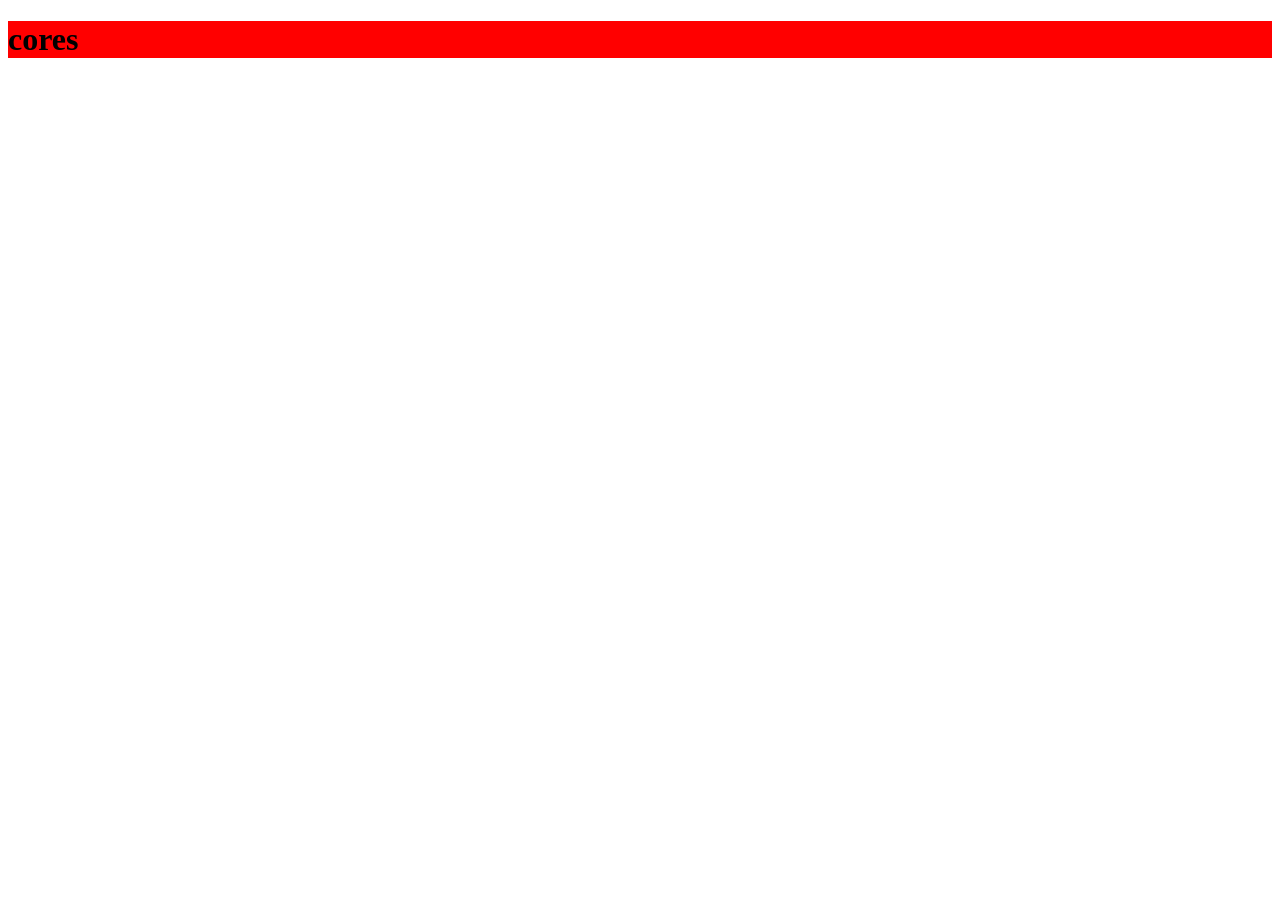
<file: 9 cores/index.html>
<!DOCTYPE html>
<html lang="en">
<head>
    <meta charset="UTF-8">
    <meta name="viewport" content="width=device-width, initial-scale=1.0">
    <title>aula 9</title>
    <link rel="stylesheet" href="style.css">
</head>
<body>
    <h1>cores</h1>
<a href="" class="clica"></a>
<a href="" class="clica"></a>
<a href="" class="clica"></a>


</body>
</html>
</file>
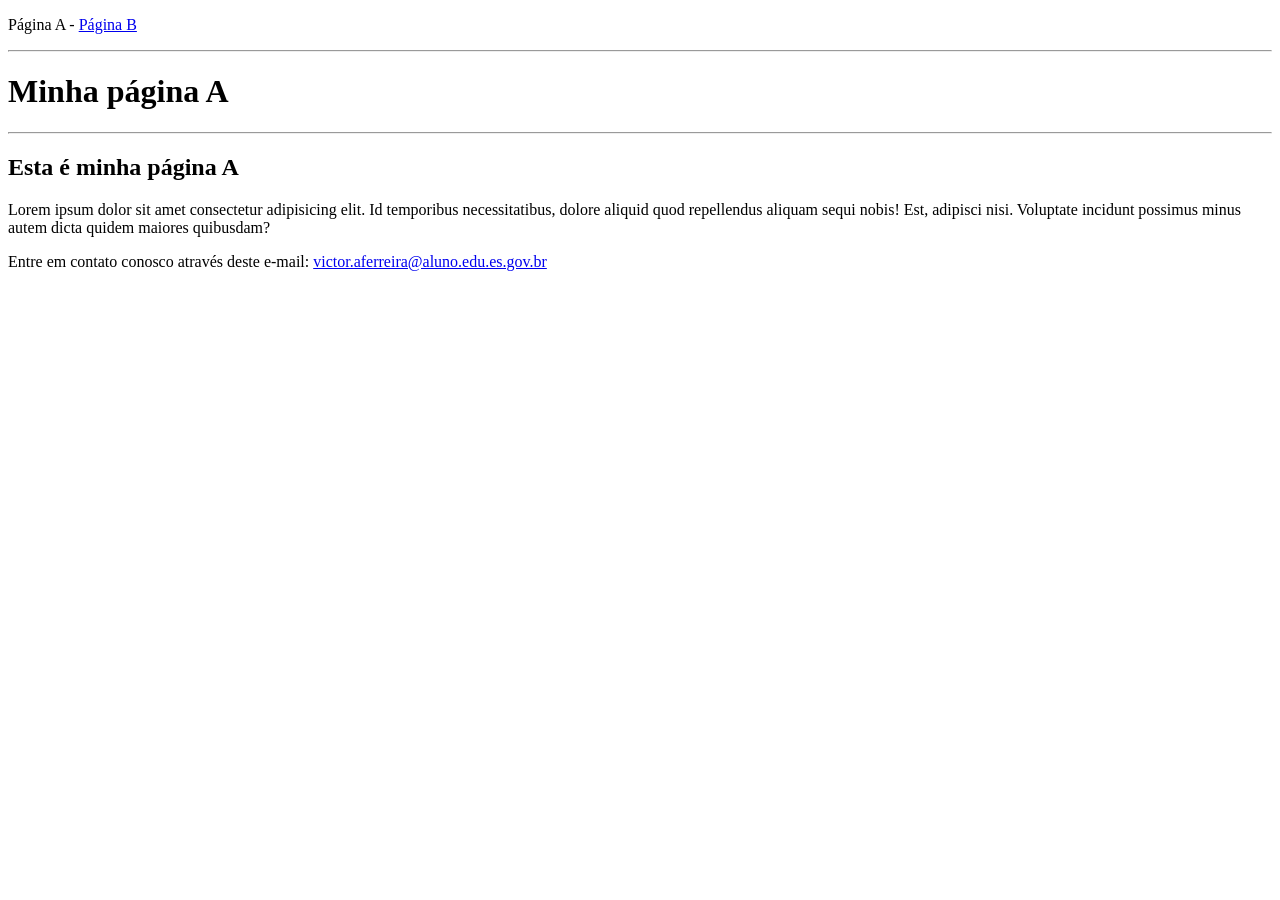
<file: aula 1/index.html>
<!DOCTYPE html>
<html lang="pt-br">
<head>
    <meta charset="UTF-8">
    <meta http-equiv="X-UA-Compatible" content="IE=edge">
    <meta name="viewport" content="width=device-width, initial-scale=1.0">
    <title>PAG A</title>
</head>
<body>
    <div class="pag">
        <p>Página A - <a href="pagb.html" target="_self">Página B</a></p> 
    </div>
    <hr>
    <div class="content">
        <h1>Minha página A</h1>
        <hr>
        <h2>Esta é minha página A</h2>
        <p>Lorem ipsum dolor sit amet consectetur adipisicing elit. Id temporibus necessitatibus, dolore aliquid quod repellendus aliquam sequi nobis! Est, adipisci nisi. Voluptate incidunt possimus minus autem dicta quidem maiores quibusdam?</p>
    </div>
    <div class="contact">
        <footer>
            <p>
                <span>
                    Entre em contato conosco através deste e-mail: <a href="https://mail.google.com/mail/u/0/#sent?compose=new" target="_blank">victor.aferreira@aluno.edu.es.gov.br</a>
                </span>
            </p>
        </footer>
    </div>
</body>
</html>
</file>
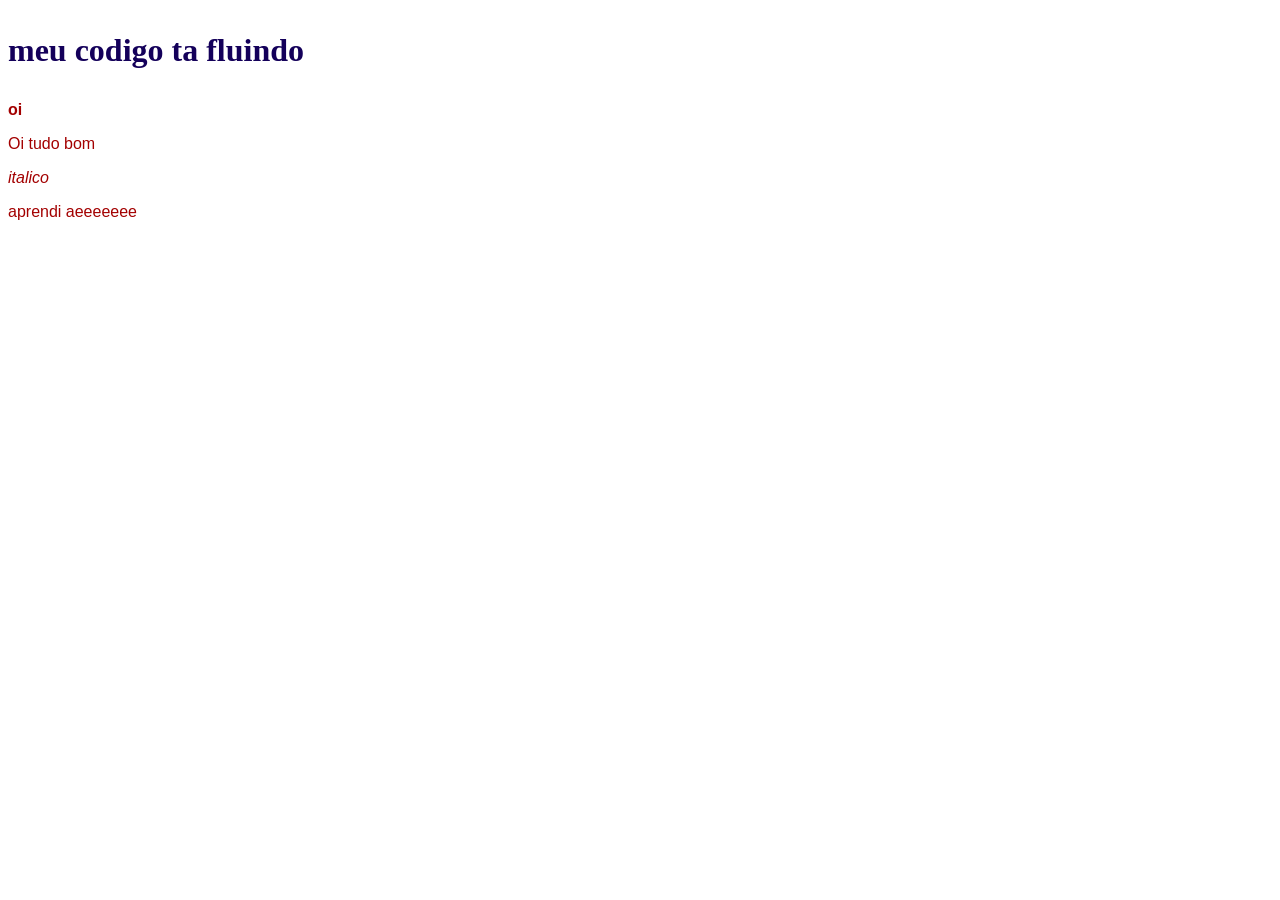
<file: 10/ati1.html>
<!DOCTYPE html>
<html lang="pt-br">
<head>
    <meta charset="UTF-8">
    <meta name="viewport" content="width=device-width, initial-scale=1.0">
    <title>atividade 1</title>
    <link rel="stylesheet" href="at1.css">
</head>

<body>
    
    
    <h3> meu codigo ta fluindo</h3>

<span class="destaque"> <p>oi</p></span>

<p id="001">Oi tudo bom</p>

<span class="itali"><p>italico</p></span>

<p>aprendi aeeeeeee</p>
   
</body>
</html>
</file>
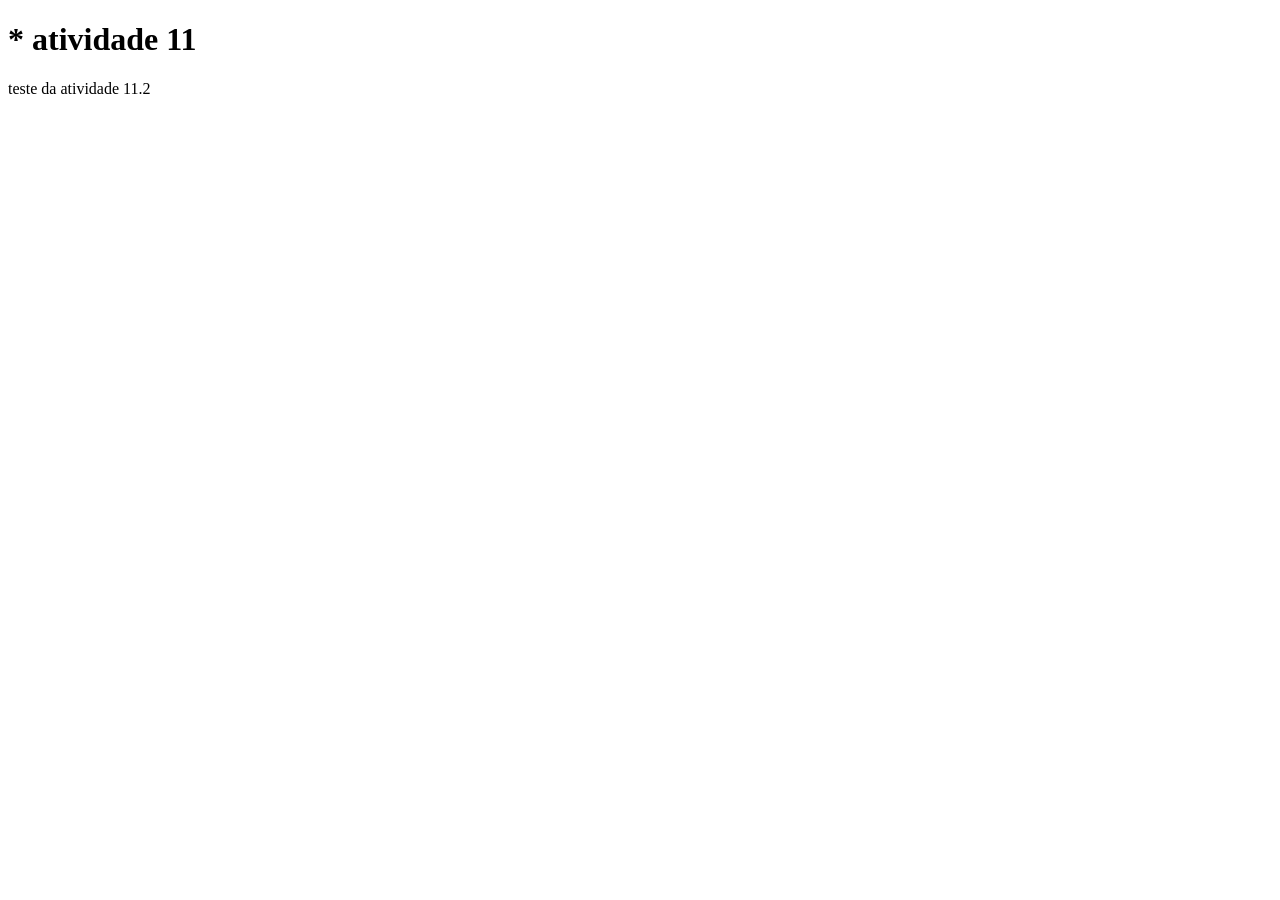
<file: 11/ativ.html>
<!DOCTYPE html>
<html lang="en">
<head>
    <meta charset="UTF-8">
    <meta name="viewport" content="width=device-width, initial-scale=1.0">
    <title>Document</title>
    <link rel="stylesheet" href="ativ.css">
</head>
<body>
    
<h1>atividade 11</h1>

<p>teste da atividade 11.2</p>

</body>
</html>
</file>
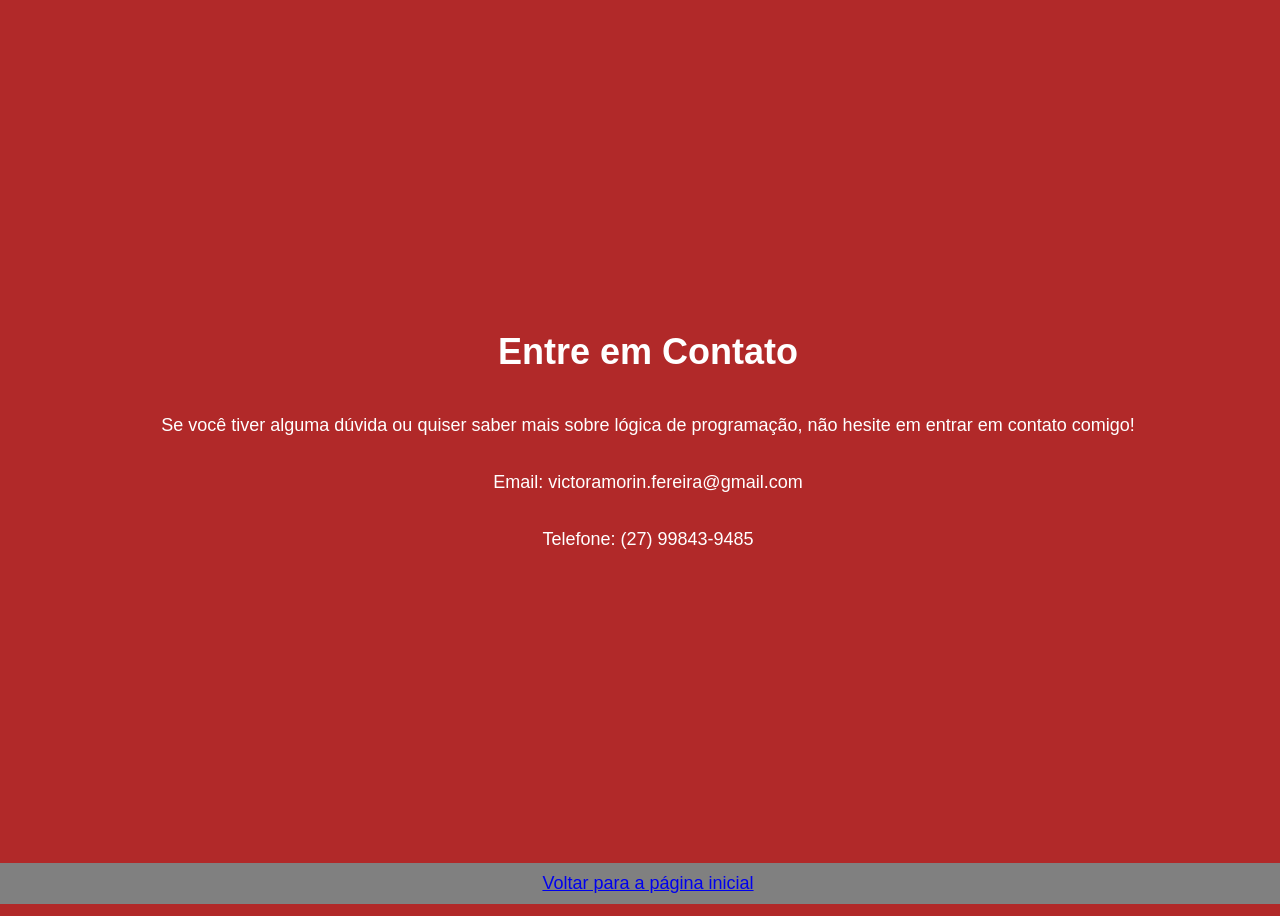
<file: aula 3/contato.html>
<!DOCTYPE html>
<html lang="pt-br">
<head>
    <meta charset="UTF-8">
    <meta name="viewport" content="width=device-width, initial-scale=1.0">
    <title>Contato</title>
    <link rel="stylesheet" href="contact.css">
</head>
<body>
    <div class="content">
        <h1>Entre em Contato</h1>
        <p>Se você tiver alguma dúvida ou quiser saber mais sobre lógica de programação, não hesite em entrar em contato comigo!</p>
        <p>Email: victoramorin.fereira@gmail.com</p>
        <p>Telefone: (27) 99843-9485</p>
    </div>

    <div class="back">
        <a href="index.html">Voltar para a página inicial</a>
    </div>
</body>
</html>
</file>
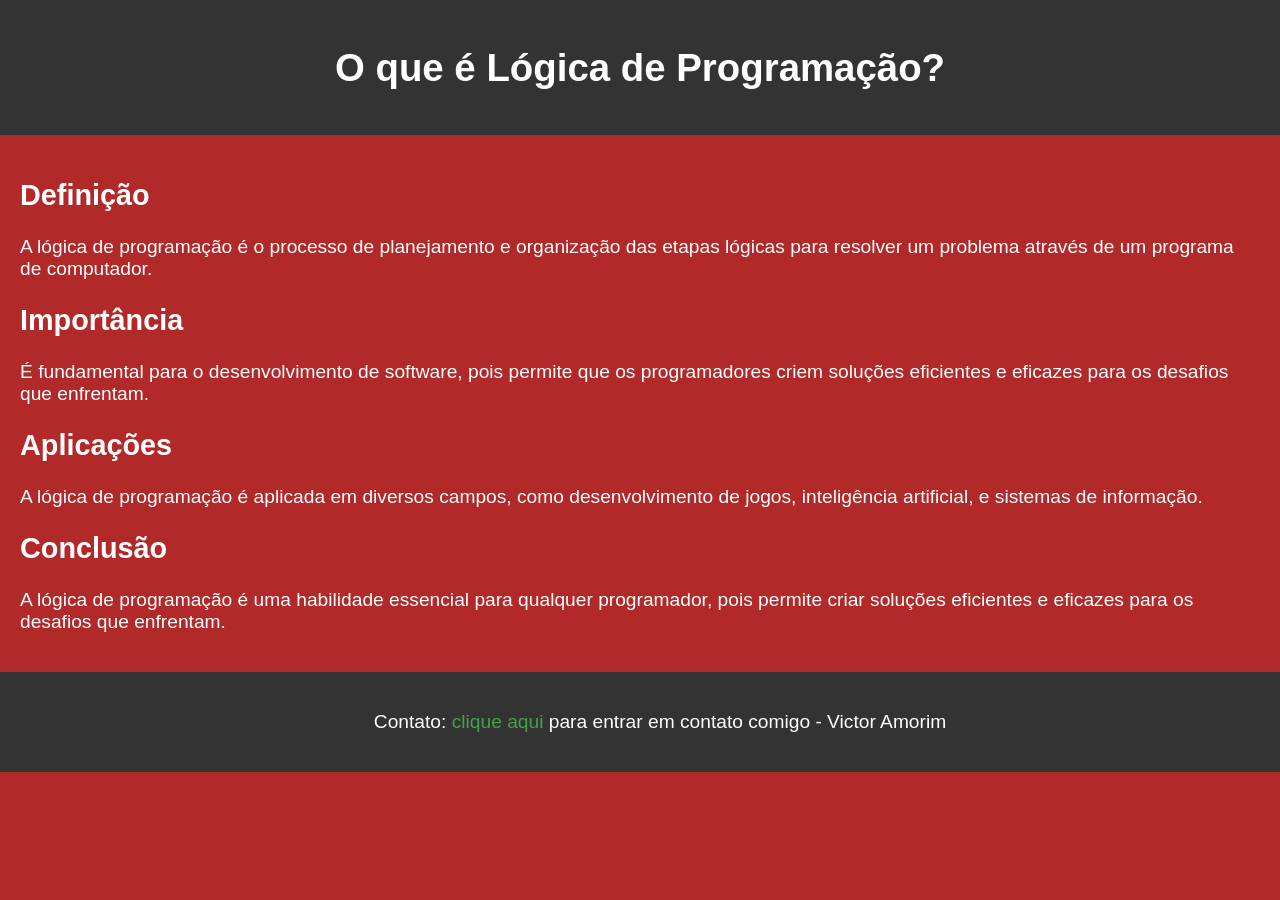
<file: aula 3/idex.html>
<!DOCTYPE html>
<html lang="pt-br">
<head>
    <meta charset="UTF-8">
    <meta name="viewport" content="width=device-width, initial-scale=1.0">
    <title>Exercício</title>
    <link rel="stylesheet" href="style.css">
</head>
<body>
    <div class="header">
        <header>
            <h1>O que é Lógica de Programação?</h1>
        </header>
    </div>


    <div class="content">
        <h2>Definição</h2>
        <p>A lógica de programação é o processo de planejamento e organização das etapas lógicas para resolver um problema através de um programa de computador.</p>

        <h2>Importância</h2>
        <p>É fundamental para o desenvolvimento de software, pois permite que os programadores criem soluções eficientes e eficazes para os desafios que enfrentam.</p>

        <h2>Aplicações</h2>
        <p>A lógica de programação é aplicada em diversos campos, como desenvolvimento de jogos, inteligência artificial, e sistemas de informação.</p>

        <h2>Conclusão</h2>
        <p>A lógica de programação é uma habilidade essencial para qualquer programador, pois permite criar soluções eficientes e eficazes para os desafios que enfrentam.</p>
    </div>

    <div class="footer">
        <footer>
            <p>Contato: <a href="contato.html" target="_self">clique aqui</a> para entrar em contato comigo - Victor Amorim</p>
        </footer>
    </div>
</body>
</html>
</file>
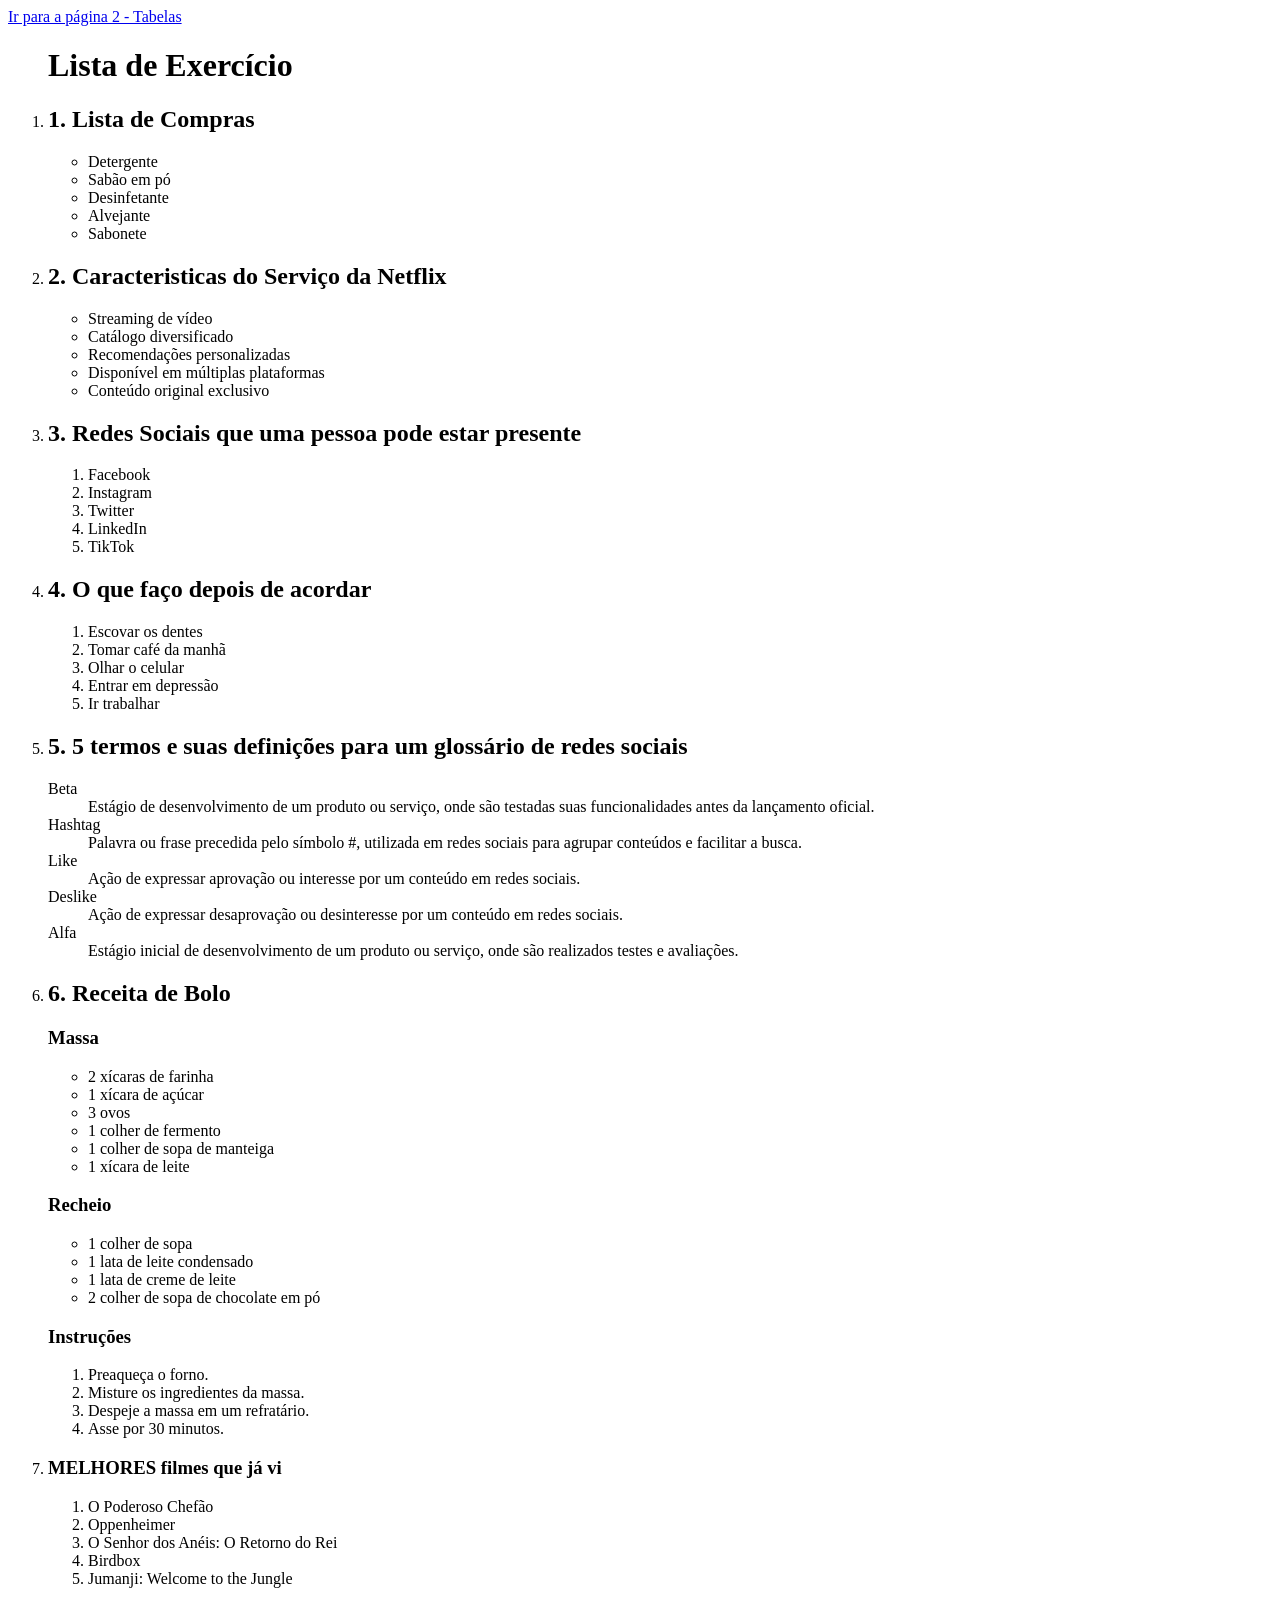
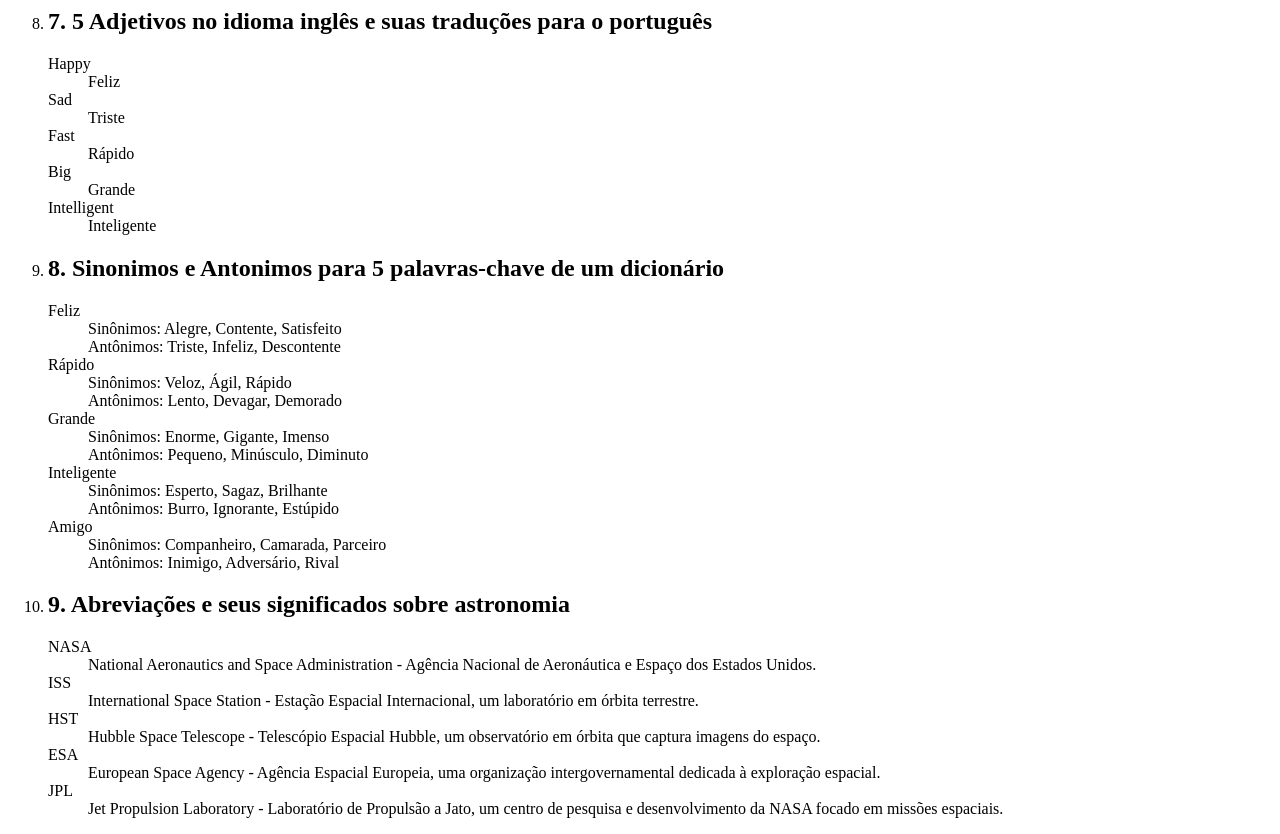
<file: aula 4/idex.html>
<!DOCTYPE html>
<html lang="pt-br">
<head>
    <meta charset="UTF-8">
    <meta name="viewport" content="width=device-width, initial-scale=1.0">
    <title>Lista Sem Ordem - Lista Com Ordem</title>
    <link rel="stylesheet" href="style.css">
</head>
<body>
    <a href="pag2.html" target="_self">Ir para a página 2 - Tabelas</a>

    <style>
      
    </style>

    <ol class="numerado">
        <h1>Lista de Exercício</h1>

      <li>
        <h2>Lista de Compras</h2>
        <ul>
            <li>Detergente</li>
            <li>Sabão em pó</li>
            <li>Desinfetante</li>
            <li>Alvejante</li>
            <li>Sabonete</li>
        </ul>

      </li>

    <li>
      <h2>Caracteristicas do Serviço da Netflix</h2>
      <ul>
        <li>Streaming de vídeo</li>
        <li>Catálogo diversificado</li>
        <li>Recomendações personalizadas</li>
        <li>Disponível em múltiplas plataformas</li>
        <li>Conteúdo original exclusivo</li>
      </ul>
    </li>

    <li>
      <h2>Redes Sociais que uma pessoa pode estar presente</h2>
      <ol>
        <li>Facebook</li>
        <li>Instagram</li>
        <li>Twitter</li>
        <li>LinkedIn</li>
        <li>TikTok</li>
      </ol>
    </li>

    <li>
      <h2>O que faço depois de acordar</h2>
      <ol>
        <li>Escovar os dentes</li>
        <li>Tomar café da manhã</li>
        <li>Olhar o celular</li>
        <li>Entrar em depressão</li>
        <li>Ir trabalhar</li>
      </ol>
    </li>

    <li>
      <h2>5 termos e suas definições para um glossário de redes sociais</h2>
      <dl>
        <dt>Beta</dt>
        <dd>Estágio de desenvolvimento de um produto ou serviço, onde são testadas suas funcionalidades antes da lançamento oficial.</dd>

        <dt>Hashtag</dt>
        <dd>Palavra ou frase precedida pelo símbolo #, utilizada em redes sociais para agrupar conteúdos e facilitar a busca.</dd>

        <dt>Like</dt>
        <dd>Ação de expressar aprovação ou interesse por um conteúdo em redes sociais.</dd>

        <dt>Deslike</dt>
        <dd>Ação de expressar desaprovação ou desinteresse por um conteúdo em redes sociais.</dd>

        <dt>Alfa</dt>
        <dd>Estágio inicial de desenvolvimento de um produto ou serviço, onde são realizados testes e avaliações.</dd>
      </dl>
    </li>

    <li>
      <h2>Receita de Bolo</h2>
      <h3>Massa</h3>
      <ul>
        <li>2 xícaras de farinha</li>
        <li>1 xícara de açúcar</li>
        <li>3 ovos</li>
        <li>1 colher de fermento</li>
        <li>1 colher de sopa de manteiga</li>
        <li>1 xícara de leite</li>
      </ul>

      <h3>Recheio</h3>
      <ul>
        <li>1 colher de sopa</li>
        <li>1 lata de leite condensado</li>
        <li>1 lata de creme de leite</li>
        <li>2 colher de sopa de chocolate em pó</li>
      </ul>

      <h3>Instruções</h3>
      <ol>
        <li>Preaqueça o forno.</li>
        <li>Misture os ingredientes da massa.</li>
        <li>Despeje a massa em um refratário.</li>
        <li>Asse por 30 minutos.</li>
      </ol>
    </li>

    <li>
      <h3>MELHORES filmes que já vi</h3>
      <ol>
        <li>O Poderoso Chefão</li>
        <li>Oppenheimer</li>
        <li>O Senhor dos Anéis: O Retorno do Rei</li>
        <li>Birdbox</li>
        <li>Jumanji: Welcome to the Jungle</li>
      </ol>
    </li>

    <li>
      <h2>5 Adjetivos no idioma inglês e suas traduções para o português</h2>
      <dl>
        <dt>Happy</dt>
        <dd>Feliz</dd>

        <dt>Sad</dt>
        <dd>Triste</dd>

        <dt>Fast</dt>
        <dd>Rápido</dd>

        <dt>Big</dt>
        <dd>Grande</dd>

        <dt>Intelligent</dt>
        <dd>Inteligente</dd>
      </dl>
    </li>

    <li>
      <h2>Sinonimos e Antonimos para 5 palavras-chave de um dicionário</h2>
      <dl>
        <dt>Feliz</dt>
        <dd>Sinônimos: Alegre, Contente, Satisfeito</dd>
        <dd>Antônimos: Triste, Infeliz, Descontente</dd>

        <dt>Rápido</dt>
        <dd>Sinônimos: Veloz, Ágil, Rápido</dd>
        <dd>Antônimos: Lento, Devagar, Demorado</dd>

        <dt>Grande</dt>
        <dd>Sinônimos: Enorme, Gigante, Imenso</dd>
        <dd>Antônimos: Pequeno, Minúsculo, Diminuto</dd>

        <dt>Inteligente</dt>
        <dd>Sinônimos: Esperto, Sagaz, Brilhante</dd>
        <dd>Antônimos: Burro, Ignorante, Estúpido</dd>

        <dt>Amigo</dt>
        <dd>Sinônimos: Companheiro, Camarada, Parceiro</dd>
        <dd>Antônimos: Inimigo, Adversário, Rival</dd>
      </dl>
    </li>

    <li>
      <h2>Abreviações e seus significados sobre astronomia</h2>
      <dl>
        <dt>NASA</dt>
        <dd>National Aeronautics and Space Administration - Agência Nacional de Aeronáutica e Espaço dos Estados Unidos.</dd>

        <dt>ISS</dt>
        <dd>International Space Station - Estação Espacial Internacional, um laboratório em órbita terrestre.</dd>

        <dt>HST</dt>
        <dd>Hubble Space Telescope - Telescópio Espacial Hubble, um observatório em órbita que captura imagens do espaço.</dd>

        <dt>ESA</dt>
        <dd>European Space Agency - Agência Espacial Europeia, uma organização intergovernamental dedicada à exploração espacial.</dd>

        <dt>JPL</dt>
        <dd>Jet Propulsion Laboratory - Laboratório de Propulsão a Jato, um centro de pesquisa e desenvolvimento da NASA focado em missões espaciais.</dd>
      </dl>
    </li>
    </ol>
</body>
</html>
</file>
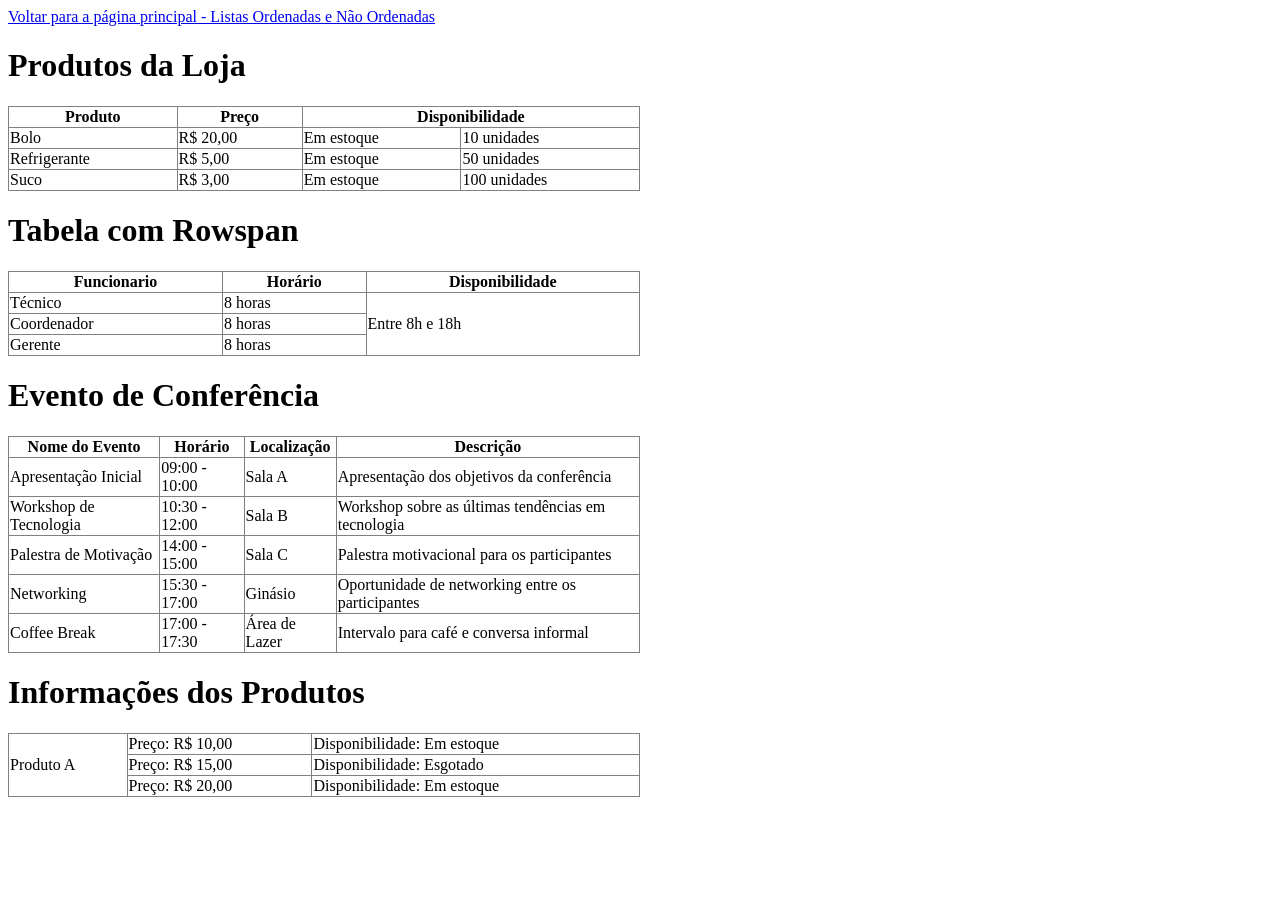
<file: aula 4/pag2.html>
<!DOCTYPE html>
<html lang="pt-br">
<head>
    <meta charset="UTF-8">
    <meta name="viewport" content="width=device-width, initial-scale=1.0">
    <link rel="stylesheet" href="style.css">
    <title>Tabelas</title>
</head>
<body>
    <a href="index.html" target="_self">Voltar para a página principal - Listas Ordenadas e Não Ordenadas</a>

    <h1>Produtos da Loja</h1>
    <table border="1">
        <tr>
            <th>Produto</th>
            <th>Preço</th>
            <th colspan="2">Disponibilidade</th>
        </tr>
        <tr>
            <td>Bolo</td>
            <td>R$ 20,00</td>
            <td>Em estoque</td>
            <td>10 unidades</td>
        </tr>
        <tr>
            <td>Refrigerante</td>
            <td>R$ 5,00</td>
            <td>Em estoque</td>
            <td>50 unidades</td>
        </tr>
        <tr>
            <td>Suco</td>
            <td>R$ 3,00</td>
            <td>Em estoque</td>
            <td>100 unidades</td>
        </tr>
    </table>

    <h1>Tabela com Rowspan</h1>
    <table border="1">
        <tr>
            <th>Funcionario</th>
            <th>Horário</th>
            <th>Disponibilidade</th>
        </tr>
        <tr>
            <td>Técnico</td>
            <td>8 horas</td>
            <td rowspan="3">Entre 8h e 18h</td>
        </tr>
        <tr>
            <td>Coordenador</td>
            <td>8 horas</td>
        </tr>
        <tr>
            <td>Gerente</td>
            <td>8 horas</td>
        </tr>
    </table>

    <h1>Evento de Conferência</h1>
    <table border="1">
        <tr>
            <th>Nome do Evento</th>
            <th>Horário</th>
            <th>Localização</th>
            <th>Descrição</th>
        </tr>
        <tr>
            <td>Apresentação Inicial</td>
            <td>09:00 - 10:00</td>
            <td>Sala A</td>
            <td>Apresentação dos objetivos da conferência</td>
        </tr>
        <tr>
            <td>Workshop de Tecnologia</td>
            <td>10:30 - 12:00</td>
            <td>Sala B</td>
            <td>Workshop sobre as últimas tendências em tecnologia</td>
        </tr>
        <tr>
            <td>Palestra de Motivação</td>
            <td>14:00 - 15:00</td>
            <td>Sala C</td>
            <td>Palestra motivacional para os participantes</td>
        </tr>
        <tr>
            <td>Networking</td>
            <td>15:30 - 17:00</td>
            <td>Ginásio</td>
            <td>Oportunidade de networking entre os participantes</td>
        </tr>
        <tr>
            <td>Coffee Break</td>
            <td>17:00 - 17:30</td>
            <td>Área de Lazer</td>
            <td>Intervalo para café e conversa informal</td>
        </tr>
    </table>

    <h1>Informações dos Produtos</h1>
    <table border="1">
        <tr>
            <td rowspan="3">Produto A</td>
            <td>Preço: R$ 10,00</td>
            <td>Disponibilidade: Em estoque</td>
        </tr>
        <tr>
            <td>Preço: R$ 15,00</td>
            <td>Disponibilidade: Esgotado</td>
        </tr>
        <tr>
            <td>Preço: R$ 20,00</td>
            <td>Disponibilidade: Em estoque</td>
        </tr>
    </table>
</body >
</html >
</file>
<file: 9 cores/style.css>
h1{
background-color: red;
}

clica{
color: blue;


}
</file>
<file: 10/at1.css>
p {
 
    color: rgb(163, 0, 0);
    font-family: Arial, Helvetica, sans-serif

}
h3{
color: rgb(20, 0, 90);
    font-size: 2rem;

}
.destaque{


    font-weight: bold;
    

}
.itali{

font-style: italic;


}
p ::first-letter{

color: rgb(123, 5, 219);
}
</file>
<file: 11/ativ.css>
h1::before{
content: "* ";

}

p::after{

content: "";
display: block;
border-bottom: 1px rgb(0, 195, 255);


}
</file>
<file: aula 3/contact.css>
body {
    display: flex;
    flex-direction: column;
    justify-content: center;
    align-items: center;
    background-color: rgb(177, 41, 41);
    font-family: Arial, sans-serif;
    font-size: 18px;
    width: 100vw;
    height: 100vh;
}

.content {
    padding: 20px;
    color: white;
    width: 90vw;
    height: 90vh;
    display: flex;
    flex-direction: column;
    justify-content: center;
    align-items: center;
}

.back {
    width: 100vw;
    text-align: center;
    background-color: gray;
    padding: 10px;
}
</file>
<file: aula 3/style.css>
body {
    background-color: rgb(177, 41, 41);
    font-family: Arial, sans-serif;
    font-size: 1.2em;
    margin: 0;
    padding: 0;
    width: 100vw;
    height: 100vh;
    display: flex;
    flex-direction: column
}

.header {
    background-color: #333;
    color: white;
    padding: 20px;
    text-align: center;
}

.content {
    padding: 20px;
    color: white;
}

.footer {
    background-color: #333;
    color: white;
    padding: 20px;
    text-align: center;
    width: 100vw;
}

a {
    color: #44a147;
    text-decoration: none;
}
</file>
<file: aula 4/style.css>
table {
    margin-top: 20px;
    border-collapse: collapse;
    width: 50%;
    height: 100%;
}

ol.numerado {
        counter-reset: item;
      }

      ol.numerado li h2::before {
        counter-increment: item;
        content: counter(item) ". ";
      }
</file>
